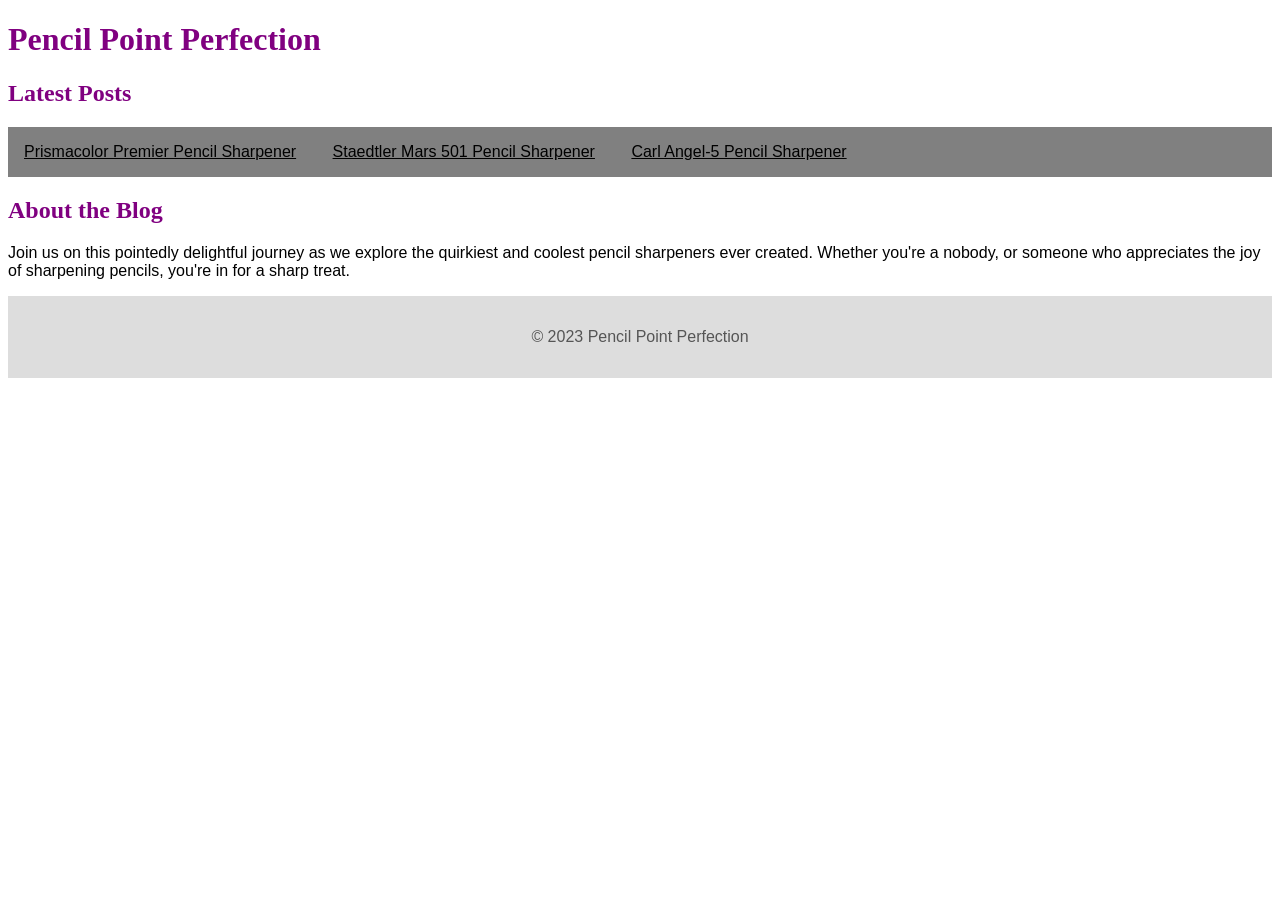
<file: vitamin2/index1.html>
<!DOCTYPE html>
<html>
  <head>
    <title>Pencil Point Perfection: Vihan's Favorite Pencil Sharpeners</title>
    <link rel = "stylesheet" href = "style.css">
  </head>
  <body>
    <h1>Pencil Point Perfection</h1>
    <main>
      <section>
        <h2>Latest Posts</h2>
        <ul>
          <li>
            <a href="#">Prismacolor Premier Pencil Sharpener</a>
          </li>
          <li>
            <a href="#">Staedtler Mars 501 Pencil Sharpener</a>
          </li>
          <li>
            <a href="#">Carl Angel-5 Pencil Sharpener</a>
          </li>
        </ul>
      </section>
      <section>
        <h2>About the Blog</h2>
        <p>
          Join us on this pointedly delightful journey as we explore the
          quirkiest and coolest pencil sharpeners ever created. Whether you're a
          nobody, or someone who appreciates the joy of sharpening pencils,
          you're in for a sharp treat.
        </p>
      </section>
    </main>
    <footer>
      <p>&copy; 2023 Pencil Point Perfection</p>
    </footer>
  </body>
</html>
</file>
<file: vitamin2/style.css>
html {
    font-family: "Comic Sans MS" , Arial, sans-serif ;
}

h1,h2 {
    font-family: Papyrus;
    color: purple;
}

ul {
    background-color: gray;
    padding: 0;
    margin: 0;
  
}

a {
    color: black;
}
li {
    display: inline-block;
    padding: 16px;
    margin: 0;
}

li:hover{
    background-color: #AAA;
}

footer {
    background-color: #DDD;
    color: #555;
    text-align: center;
    padding: 16px;
}
</file>
